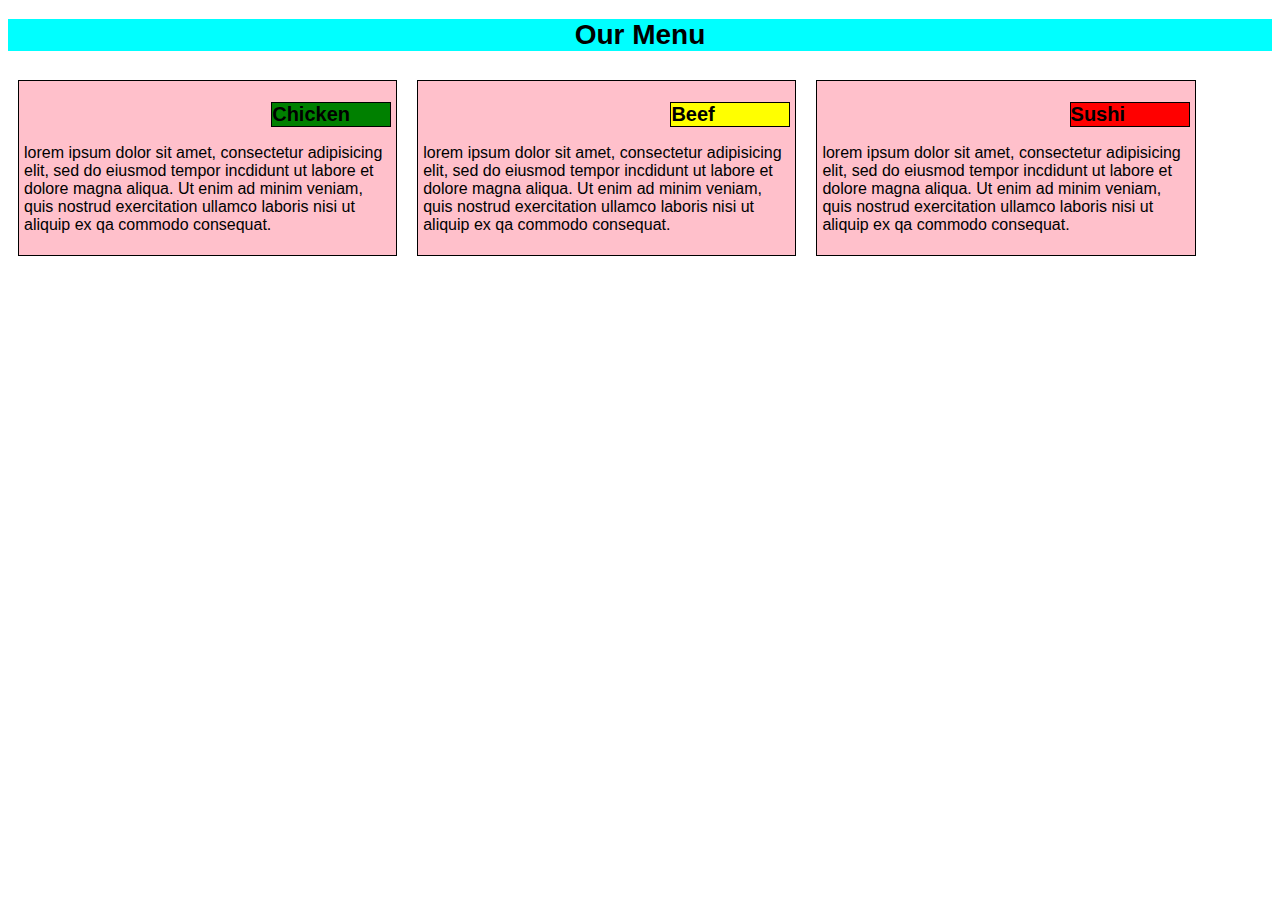
<file: module2_solution/index.html>
<!DOCTYPE html>
<html lang="en">
<meta name="viewport" content="width=device-width, initial-scale=1">
<head>
	<title>Module 2 solution</title>
	<meta charset="utf-8">
	<link rel="stylesheet" href="css/solution.css">
</head>
<body>
	<h1>Our Menu</h1>
<div class="row">
	<div class="col-lg-1 col-md-1 col-sm-1">
		<h2 class="first">Chicken</h2>
		<p>lorem ipsum dolor sit amet, consectetur adipisicing elit, sed do eiusmod tempor incdidunt ut labore et dolore magna aliqua. Ut enim ad minim veniam, quis nostrud exercitation ullamco laboris nisi ut aliquip ex qa commodo consequat.</p>
	</div>
	<div class="col-lg-1 col-md-1 col-sm-1">
		<h2 class="second">Beef</h2>
		<p>lorem ipsum dolor sit amet, consectetur adipisicing elit, sed do eiusmod tempor incdidunt ut labore et dolore magna aliqua. Ut enim ad minim veniam, quis nostrud exercitation ullamco laboris nisi ut aliquip ex qa commodo consequat.</p>
	</div>
	<div class="col-lg-1 col-md-2 col-sm-1">
		<h2 class="third">Sushi</h2>
		<p>lorem ipsum dolor sit amet, consectetur adipisicing elit, sed do eiusmod tempor incdidunt ut labore et dolore magna aliqua. Ut enim ad minim veniam, quis nostrud exercitation ullamco laboris nisi ut aliquip ex qa commodo consequat.</p>
	</div>
</div>
</body>
</html>
</file>
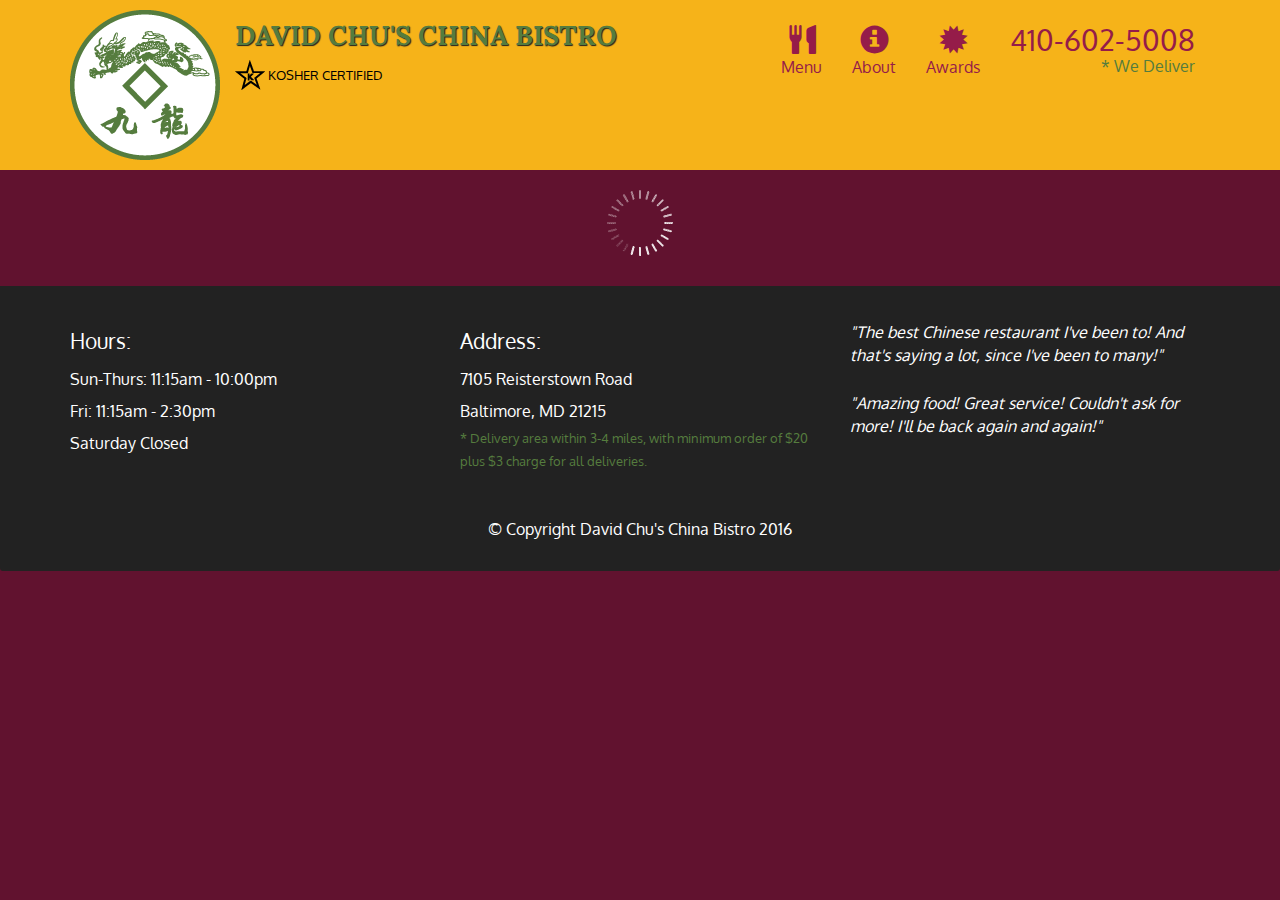
<file: module5_solution/index.html>
<!doctype html>
<html lang="en">
  <head>
    <meta charset="utf-8">
    <meta http-equiv="X-UA-Compatible" content="IE=edge">
    <meta name="viewport" content="width=device-width, initial-scale=1">
    <title>David Chu's China Bistro</title>
    <link rel="stylesheet" href="css/bootstrap.min.css">
    <link rel="stylesheet" href="css/styles.css">
    <link href='https://fonts.googleapis.com/css?family=Oxygen:400,300,700' rel='stylesheet' type='text/css'>
    <link href='https://fonts.googleapis.com/css?family=Lora' rel='stylesheet' type='text/css'>
  </head>
<body>
  <header>
    <nav id="header-nav" class="navbar navbar-default">
      <div class="container">
        <div class="navbar-header">
          <a href="index.html" class="pull-left visible-md visible-lg">
            <div id="logo-img" alt="Logo image"></div>
          </a>

          <div class="navbar-brand">
            <a href="index.html"><h1>David Chu's China Bistro</h1></a>
            <p>
              <img src="images/star-k-logo.png" alt="Kosher certification">
              <span>Kosher Certified</span>
            </p>
          </div>

          <button id="navbarToggle" type="button" class="navbar-toggle collapsed" data-toggle="collapse" data-target="#collapsable-nav" aria-expanded="false">
            <span class="sr-only">Toggle navigation</span>
            <span class="icon-bar"></span>
            <span class="icon-bar"></span>
            <span class="icon-bar"></span>
          </button>
        </div>
        
        <div id="collapsable-nav" class="collapse navbar-collapse">
           <ul id="nav-list" class="nav navbar-nav navbar-right">
            <li id="navHomeButton" class="visible-xs active">
              <a href="index.html">
                <span class="glyphicon glyphicon-home"></span> Home</a>
            </li>
            <li id="navMenuButton">
              <a href="#" onclick="$dc.loadMenuCategories();">
                <span class="glyphicon glyphicon-cutlery"></span><br class="hidden-xs"> Menu</a>
            </li>
            <li>
              <a href="#">
                <span class="glyphicon glyphicon-info-sign"></span><br class="hidden-xs"> About</a>
            </li>
            <li>
              <a href="#">
                <span class="glyphicon glyphicon-certificate"></span><br class="hidden-xs"> Awards</a>
            </li>
            <li id="phone" class="hidden-xs">
              <a href="tel:410-602-5008">
                <span>410-602-5008</span></a><div>* We Deliver</div>
            </li>
          </ul><!-- #nav-list -->
        </div><!-- .collapse .navbar-collapse -->
      </div><!-- .container -->
    </nav><!-- #header-nav -->
  </header>

  <div id="call-btn" class="visible-xs">
    <a class="btn" href="tel:410-602-5008">
    <span class="glyphicon glyphicon-earphone"></span>
    410-602-5008
    </a>
  </div>
  <div id="xs-deliver" class="text-center visible-xs">* We Deliver</div>

  <div id="main-content" class="container"></div>

  <footer class="panel-footer">
    <div class="container">
      <div class="row">
        <section id="hours" class="col-sm-4">
          <span>Hours:</span><br>
          Sun-Thurs: 11:15am - 10:00pm<br>
          Fri: 11:15am - 2:30pm<br>
          Saturday Closed
          <hr class="visible-xs">
        </section>
        <section id="address" class="col-sm-4">
          <span>Address:</span><br>
          7105 Reisterstown Road<br>
          Baltimore, MD 21215
          <p>* Delivery area within 3-4 miles, with minimum order of $20 plus $3 charge for all deliveries.</p>
          <hr class="visible-xs">
        </section>
        <section id="testimonials" class="col-sm-4">
          <p>"The best Chinese restaurant I've been to! And that's saying a lot, since I've been to many!"</p>
          <p>"Amazing food! Great service! Couldn't ask for more! I'll be back again and again!"</p>
        </section>
      </div>
      <div class="text-center">&copy; Copyright David Chu's China Bistro 2016</div>
    </div>
  </footer>

  <!-- jQuery (Bootstrap JS plugins depend on it) -->
  <script src="js/jquery-2.1.4.min.js"></script>
  <script src="js/bootstrap.min.js"></script>
  <script src="js/ajax-utils.js"></script>
  <script src="js/script.js"></script>
</body>
</html>
</file>
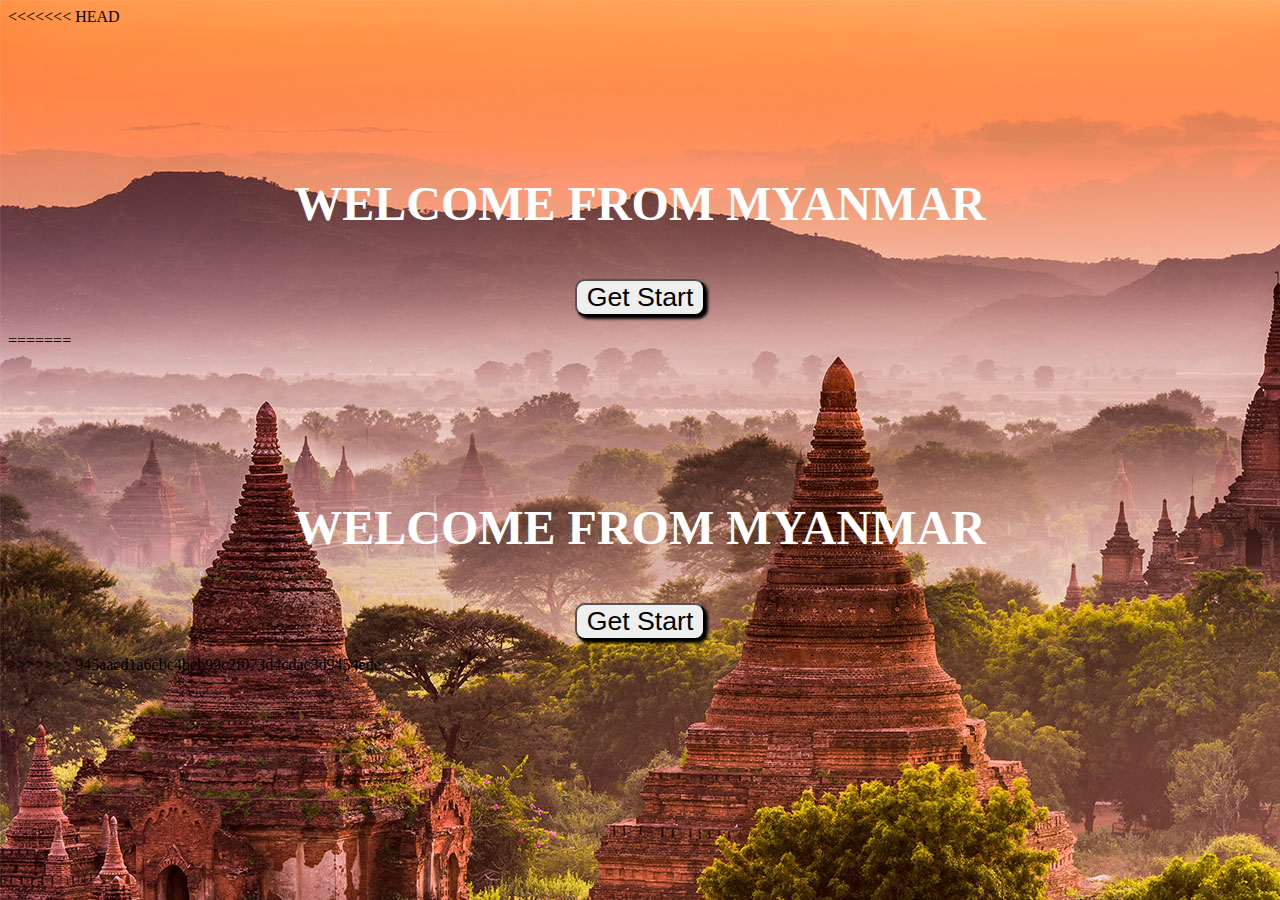
<file: myanmar/index.html>
<<<<<<< HEAD
<!DOCTYPE html>
<html lang="en">
<head>
	<title>Myanmar</title>
	<meta charset="utf-8">
	<style>
		body{background: url("firstpage.jpg");}
		p{text-align: center;
			margin-top: 150px;
			font-weight: bold;
			color: white;
			font-size: 3em;}
		form{text-align: center;
		}
		
		button{box-shadow: 3px 3px 3px; 
			border-radius: 10px;
			padding-left: 10px;
			padding-right: 10px;}
		a{text-decoration: none;
			font-size: 2em;
			color: black;
			}
	</style>
</head>
<body>
	<p>WELCOME FROM MYANMAR</p>
	<form name="start" method="post" id="start" action="demo.php">
		<button type="submit">
			<a href="file:///C:/Users/Myo%20Thu%20Kha/Desktop/myanmar/choice.html" target="_blank">Get Start</a>
		</button>
	</form>
</body>
=======
<!DOCTYPE html>
<html lang="en">
<head>
	<title>Myanmar</title>
	<meta charset="utf-8">
	<style>
		body{background: url("firstpage.jpg");}
		p{text-align: center;
			margin-top: 150px;
			font-weight: bold;
			color: white;
			font-size: 3em;}
		form{text-align: center;
		}
		
		button{box-shadow: 3px 3px 3px; 
			border-radius: 10px;
			padding-left: 10px;
			padding-right: 10px;}
		a{text-decoration: none;
			font-size: 2em;
			color: black;
			}
	</style>
</head>
<body>
	<p>WELCOME FROM MYANMAR</p>
	<form name="start" method="post" id="start" action="demo.php">
		<button type="submit">
			<a href="file:///C:/Users/Myo%20Thu%20Kha/Desktop/myanmar/choice.html" target="_blank">Get Start</a>
		</button>
	</form>
</body>
>>>>>>> 945aacd1a6ebc4beb99c2f073d4cdac3d9454ede
</html>
</file>
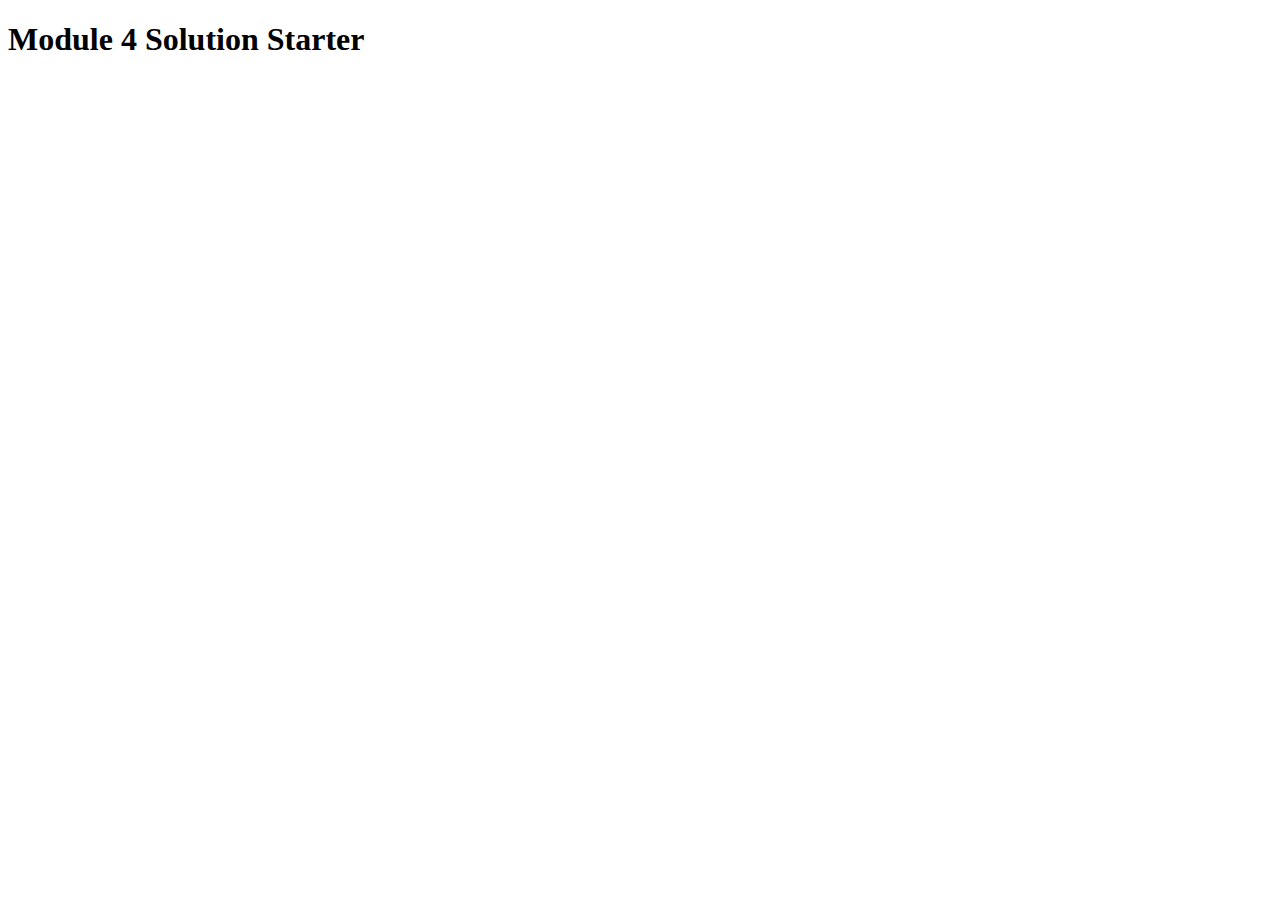
<file: module4_solution/easier/index.html>
<!DOCTYPE html>
<html>
<head>
  <meta charset="utf-8">
  <title>Module 4 Solution Starter</title>
  <script src="SpeakHello.js"></script>
  <script src="SpeakGoodBye.js"></script>
  <script src="script.js"></script>
</head>
<body>
  <h1>Module 4 Solution Starter</h1>
</body>
</html>
</file>
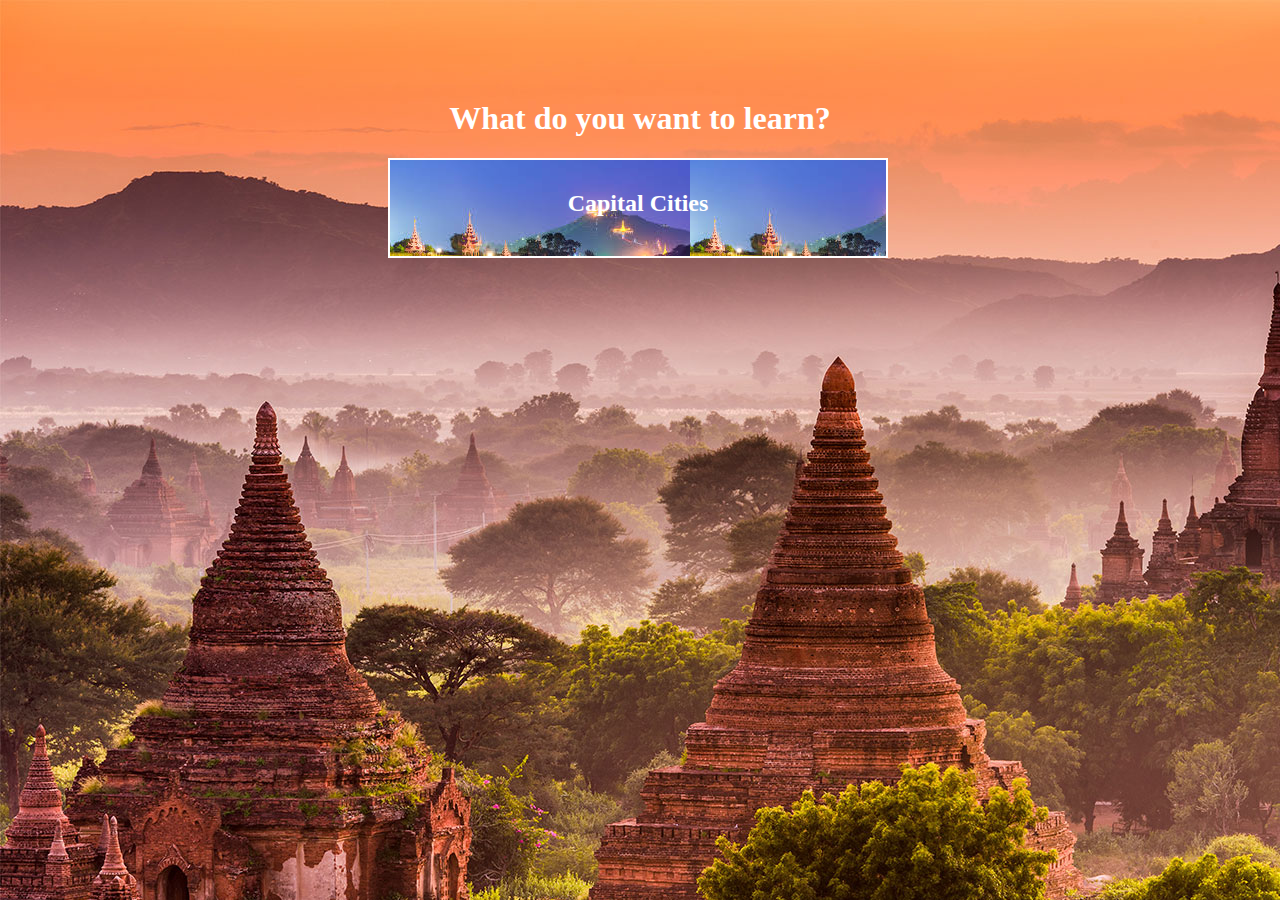
<file: myanmar/choice.html>
<!DOCTYPE html>
<html lang="en">
<head>
	<title>Myanmar</title>
	<meta charset="utf-8">
	<style>
		*{box-sizing: border-box;}
		body{background: url("firstpage.jpg");
		text-align: center;}
		body > h1{
			margin-top: 100px;
			color: white;}
		a{text-decoration: none;
			color: white;
		}
		div.capital{border: 2px solid white;
			width: 500px; height: 100px;
			padding-top: 30px;
			text-align: center;
			margin-left: 380px;
		 	font-weight: bold;
			font-size: 150%;
			background-image: url("mandalay.jpg");
			width: 500px;}
	</style>
</head>
<body>
	<h1>What do you want to learn?</h1>
	<div class="capital"><a href="file:///C:/Users/Myo%20Thu%20Kha/Desktop/myanmar/capital.html">Capital Cities</a>
			</div>
</body>
</html>
</file>
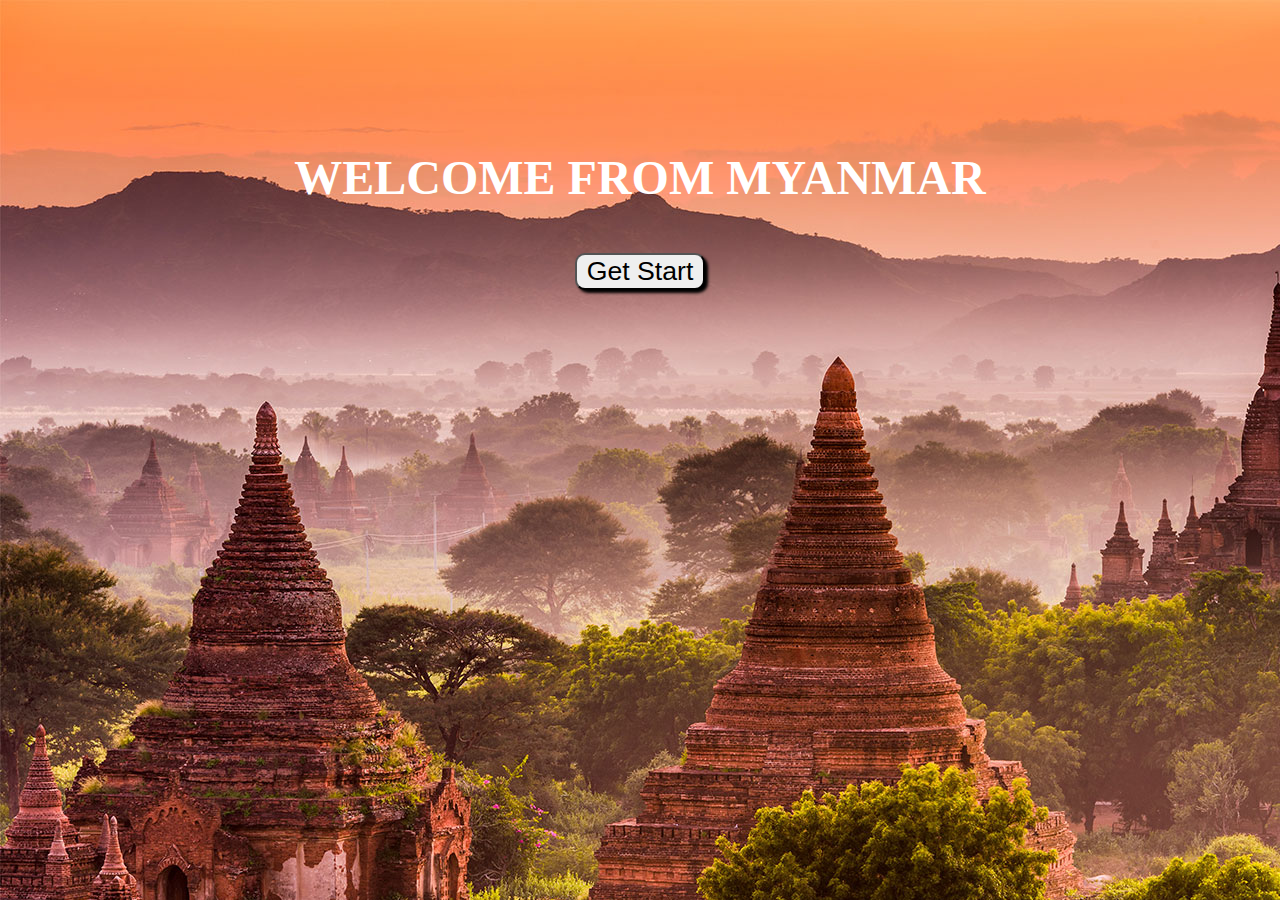
<file: myanmar/firstpage.html>
<!DOCTYPE html>
<html lang="en">
<head>
	<title>Myanmar</title>
	<meta charset="utf-8">
	<style>
		body{background: url("firstpage.jpg");}
		p{text-align: center;
			margin-top: 150px;
			font-weight: bold;
			color: white;
			font-size: 3em;}
		form{text-align: center;
		}
		
		button{box-shadow: 3px 3px 3px; 
			border-radius: 10px;
			padding-left: 10px;
			padding-right: 10px;}
		a{text-decoration: none;
			font-size: 2em;
			color: black;
			}
	</style>
</head>
<body>
	<p>WELCOME FROM MYANMAR</p>
	<form name="start" method="post" id="start" action="demo.php">
		<button type="submit">
			<a href="file:///C:/Users/Myo%20Thu%20Kha/Desktop/myanmar/choice.html" target="_blank">Get Start</a>
		</button>
	</form>
</body>
</html>
</file>
<file: module2_solution/css/solution.css>
h1{background-color: aqua;
		text-align: center;
		font-size: 175%;}
	h2{position: relative;
		float: right;
		border: 1px solid black;
		width: 120px;
		font-size: 125%;}
		h2.first{background-color: green;}
		h2.second{background-color: yellow;}
		h2.third{background-color: red;}
		.row{width: 100%;}
		*{box-sizing: border-box;}
		body{font-family: arial, san-serif ,Helvetica;}
		p{clear:both;
			}
	@media(min-width : 992px){
	.col-lg-1	{	float: left;
		border: 1px solid black;
		padding:5px;
		margin: 10px;
		background-color: pink;
		}

		.col-lg-1{width: 30%}
}
@media (min-width : 768px) and (max-width: 991px) {
	.col-md-1, .col-md-2{float: left;
		border: 1px solid black;
		padding:5px;
		margin: 5px;
		background-color: pink;}
		.col-md-1 {
			width: 48.50%;
		}
		.col-md-2{
			width: 100%;
		}
}
@media (min-width : 0px) and (max-width: 767px) {
	.col-sm-1
	{float: left;
		border: 1px solid black;
		padding:5px;
		margin: 5px;
		background-color: pink;}
		.col-sm-1{width: 100%}
}
</file>
<file: module5_solution/css/styles.css>
body {
  font-size: 16px;
  color: #fff;
  background-color: #61122f;
  font-family: 'Oxygen', sans-serif;
}

/** HEADER **/
#header-nav {
  background-color: #f6b319;
  border-radius: 0;
  border: 0;
}

#logo-img {
  background: url('../images/restaurant-logo_large.png') no-repeat;
  width: 150px;
  height: 150px;
  margin: 10px 15px 10px 0;
}

.navbar-brand {
  padding-top: 25px;
}
.navbar-brand h1 { /* Restaurant name */
  font-family: 'Lora', serif;
  color: #557c3e;
  font-size: 1.5em;
  text-transform: uppercase;
  font-weight: bold;
  text-shadow: 1px 1px 1px #222;
  margin-top: 0;
  margin-bottom: 0;
  line-height: .75;
}
.navbar-brand a:hover, .navbar-brand a:focus {
  text-decoration: none;
}
.navbar-brand p { /* Kosher cert */
  color: #000;
  text-transform: uppercase;
  font-size: .7em;
  margin-top: 15px;
}
.navbar-brand p span { /* Star-K */
  vertical-align: middle;
}

#nav-list {
  margin-top: 10px;
}
#nav-list a {
  color: #951C49;
  text-align: center;
}
#nav-list a:hover {
  background: #E7E7E7;
}
#nav-list a span {
  font-size: 1.8em;
}

#phone {
  margin-top: 5px;
}
#phone a { /* Phone number */
  text-align: right;
  padding-bottom: 0;
}
#phone div { /* We Deliver */
  color: #557c3e;
  text-align: right;
  padding-right: 15px;
}

.navbar-header button.navbar-toggle, .navbar-header .icon-bar {
  border: 1px solid #61122f;
}
.navbar-header button.navbar-toggle {
  clear: both;
  margin-top: -30px;
}
/* END HEADER */

/* FOOTER */
.panel-footer {
  margin-top: 30px;
  padding-top: 35px;
  padding-bottom: 30px;
  background-color: #222;
  border-top: 0;
}
.panel-footer div.row {
  margin-bottom: 35px;
}
#hours, #address {
  line-height: 2;
}
#hours > span, #address > span {
  font-size: 1.3em;
}
#address p {
  color: #557c3e;
  font-size: .8em;
  line-height: 1.8;
}
#testimonials {
  font-style: italic;
}
#testimonials p:nth-child(2) {
  margin-top: 25px;
}
/* END FOOTER */



/* HOME PAGE */
.container .jumbotron {
  box-shadow: 0 0 50px #3F0C1F;
  border: 2px solid #3F0C1F;
}

#menu-tile, #specials-tile, #map-tile {
  height: 250px;
  width: 100%;
  margin-bottom: 15px;
  position: relative;
  border: 2px solid #3F0C1F;
  overflow: hidden;
}
#menu-tile:hover, #specials-tile:hover, #map-tile:hover {
  box-shadow: 0 1px 5px 1px #cccccc;
}
#menu-tile {
  background: url('../images/menu-tile.jpg') no-repeat;
  background-position: center;
}
#specials-tile {
  background: url('../images/specials-tile.jpg') no-repeat;
  background-position: center;
}
#menu-tile span, #specials-tile span, #map-tile span {
  position: absolute;
  bottom: 0;
  right: 0;
  width: 100%;
  text-align: center;
  font-size: 1.6em;
  text-transform: uppercase;
  background-color: #000;
  color: #fff;
  opacity: .8;
}
/* END HOME PAGE */

/* MENU CATEGORIES PAGE */
.category-tile { 
  position: relative;
  border: 2px solid #3F0C1F;
  overflow: hidden;
  width: 200px;
  height: 200px;
  margin: 0 auto 15px;
}
.category-tile span {
  position: absolute;
  bottom: 0;
  right: 0;
  width: 100%;
  text-align: center;
  font-size: 1.2em;
  text-transform: uppercase;
  background-color: #000;
  color: #fff;
  opacity: .8;
}
.category-tile:hover {
  box-shadow: 0 1px 5px 1px #cccccc;
}

#menu-categories-title + div {
  margin-bottom: 50px;
}
/* END MENU CATEGORIES PAGE */

/* SINGLE CATEGORY PAGE */
.menu-item-tile {
  margin-bottom: 25px;
}
.menu-item-tile hr {
  width: 80%;
}
.menu-item-tile .menu-item-price {
  font-size: 1.1em;
  text-align: right;
  margin-top: -15px;
  margin-right: -15px;
}
.menu-item-tile .menu-item-price span {
  font-size: .6em;
}
.menu-item-photo {
  position: relative;
  border: 2px solid #3F0C1F; 
  overflow: hidden;
  padding: 0;
  margin-right: -15px;
  margin-left: auto;
  margin-bottom: 20px;
  max-width: 250px;
}
.menu-item-photo div {
  position: absolute;
  bottom: 0;
  right: 0;
  width: 80px;
  background-color: #557c3e;
  text-align: center;
}
.menu-item-description {
  padding-right: 30px;
}
h3.menu-item-title {
  margin: 0 0 10px;
}
.menu-item-details {
  font-size: .9em;
  font-style: italic;
}
/* END SINGLE CATEGORY PAGE */


/********** Large devices only **********/
@media (min-width: 1200px) {
  .container .jumbotron {
    background: url('../images/jumbotron_1200.jpg') no-repeat;
    height: 675px;
  }
}

/********** Medium devices only **********/
@media (min-width: 992px) and (max-width: 1199px) {
  /* Header */
  #logo-img {
    background: url('../images/restaurant-logo_medium.png') no-repeat;
    width: 100px;
    height: 100px;
    margin: 5px 5px 5px 0;
  }
  /* End Header */

  /* Home Page */
  .container .jumbotron {
    background: url('../images/jumbotron_992.jpg') no-repeat;
    height: 558px;
  }
  /* End Home Page */
}

/********** Small devices only **********/
@media (min-width: 768px) and (max-width: 991px) {
  /* Home Page */
  .container .jumbotron {
    background: url('../images/jumbotron_768.jpg') no-repeat;
    height: 432px;
  }
  /* End Home Page */
}

/********** Extra small devices only **********/
@media (max-width: 767px) {
  /* Header */
  .navbar-brand {
    padding-top: 10px;
    height: 80px;
  }
  .navbar-brand h1 { /* Restaurant name */
    padding-top: 10px;
    font-size: 5vw; /* 1vw = 1% of viewport width */
  }
  .navbar-brand p { /* Kosher cert */
    font-size: .6em;
    margin-top: 12px;
  }
  .navbar-brand p img { /* Star-K */
    height: 20px;
  }

  #collapsable-nav a { /* Collapsed nav menu text */
    font-size: 1.2em;
  }
  #collapsable-nav a span { /* Collapsed nav menu glyph */
    font-size: 1em;
    margin-right: 5px;
  }

  #call-btn > a {
    font-size: 1.5em;
    display: block;
    margin: 0 20px;
    padding: 10px;
    border: 2px solid #fff;
    background-color: #f6b319;
    color: #951c49;
  }
  #xs-deliver {
    margin-top: 5px;
    font-size: .7em;
    letter-spacing: .1em;
    text-transform: uppercase;
  }
  /* End Header */

  /* Footer */
  .panel-footer section {
    margin-bottom: 30px;
    text-align: center;
  }
  .panel-footer section:nth-child(3) {
    margin-bottom: 0; /* margin already exists on the whole row */
  }
  .panel-footer section hr {
    width: 50%;
  }
  /* End Footer */

  /* Home Page */
  .container .jumbotron {
    margin-top: 30px;
    padding: 0;
  }
  #menu-tile, #specials-tile {
    width: 360px;
    margin: 0 auto 15px;
  }

  .menu-item-photo {
    margin-right: auto;
  }
  .menu-item-tile .menu-item-price {
    text-align: center;
  }
  .menu-item-description {
    text-align: center;;
  }
}


/********** Super extra small devices Only :-) (e.g., iPhone 4) **********/
@media (max-width: 479px) {
  /* Header */
  .navbar-brand h1 { /* Restaurant name */
    padding-top: 5px;
    font-size: 6vw;
  }
  /* End Header */
  
  /* Home page */
  #menu-tile, #specials-tile {
    width: 280px;
    margin: 0 auto 15px;
  }

  .col-xxs-12 {
    position: relative;
    min-height: 1px;
    padding-right: 15px;
    padding-left: 15px;
    float: left;
    width: 100%;
  }
}
</file>
